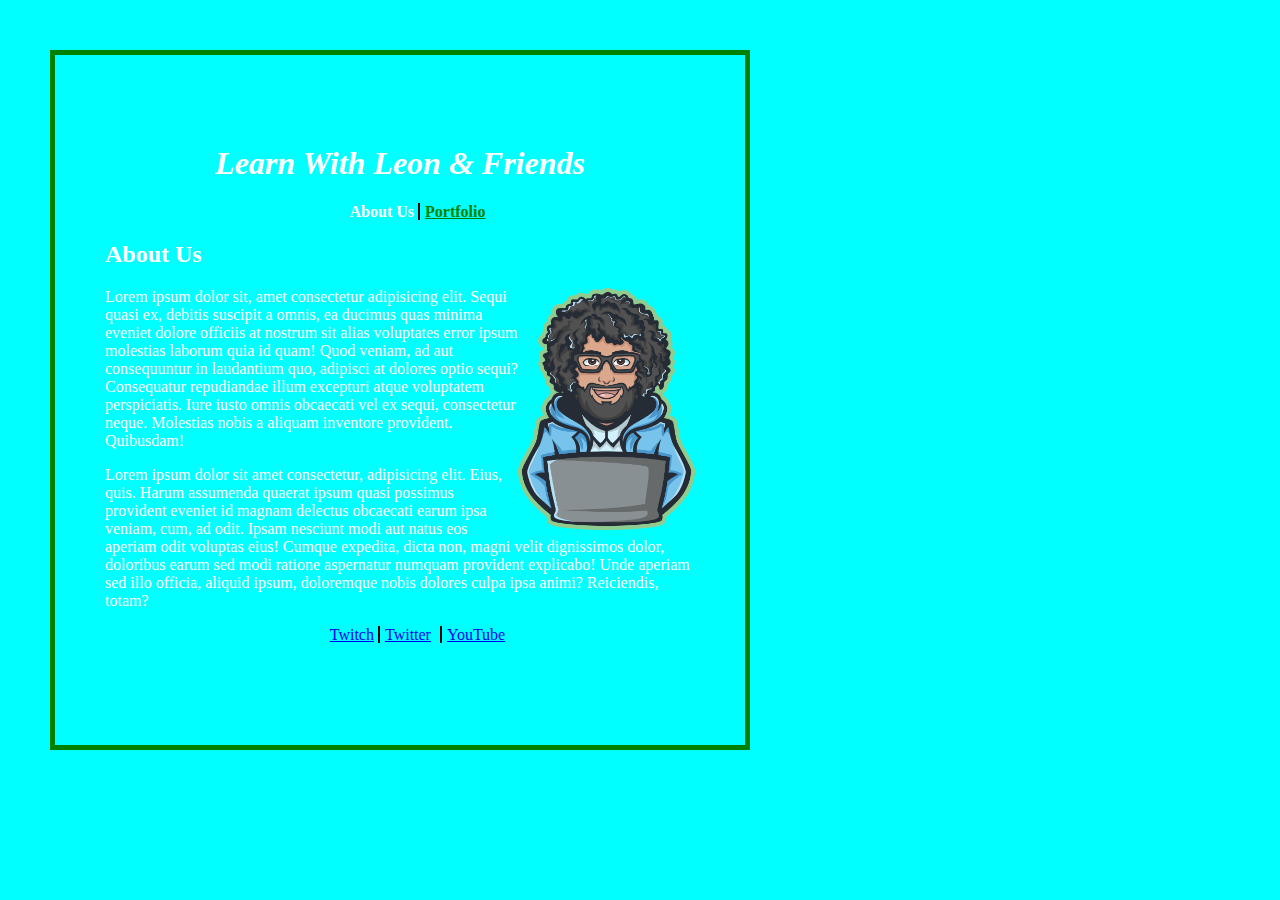
<file: index.html>
<!DOCTYPE html>
<html lang="en">
<head>
    <meta charset="UTF-8">
    <meta http-equiv="X-UA-Compatible" content="IE=edge">
    <meta name="viewport" content="width=device-width, initial-scale=1.0">
    <title>Learn with Leon & Friends</title>
    <link href="leon.css" rel="stylesheet"/>
</head>
<body>
    <header>
        <h1>Learn With Leon & Friends</h1>
        <nav>
            <ul>
                <li>About Us</li>
                <li><a href="#">Portfolio</a></li>
            </ul>
        </nav>    
    </header>
    <main>
        <h2>About Us</h2>
        <img src="logo.png" alt="Leon logo">
        <section>
            <p>Lorem ipsum dolor sit, amet consectetur adipisicing elit. Sequi quasi ex, debitis suscipit a omnis, ea ducimus quas minima eveniet dolore officiis at nostrum sit alias voluptates error ipsum molestias laborum quia id quam! Quod veniam, ad aut consequuntur in laudantium quo, adipisci at dolores optio sequi? Consequatur repudiandae illum excepturi atque voluptatem perspiciatis. Iure iusto omnis obcaecati vel ex sequi, consectetur neque. Molestias nobis a aliquam inventore provident. Quibusdam!</p>
            <p>Lorem ipsum dolor sit amet consectetur, adipisicing elit. Eius, quis. Harum assumenda quaerat ipsum quasi possimus provident eveniet id magnam delectus obcaecati earum ipsa veniam, cum, ad odit. Ipsam nesciunt modi aut natus eos aperiam odit voluptas eius! Cumque expedita, dicta non, magni velit dignissimos dolor, doloribus earum sed modi ratione aspernatur numquam provident explicabo! Unde aperiam sed illo officia, aliquid ipsum, doloremque nobis dolores culpa ipsa animi? Reiciendis, totam?</p>
        </section>    
    </main>
    <footer>
        <ul>
            <li><a href="#">Twitch</a></li>
            <li><a href="#">Twitter</a></li>
            <li><a href="#">YouTube</a></li>
        </ul>
    </footer>
</body>
</html>
</file>
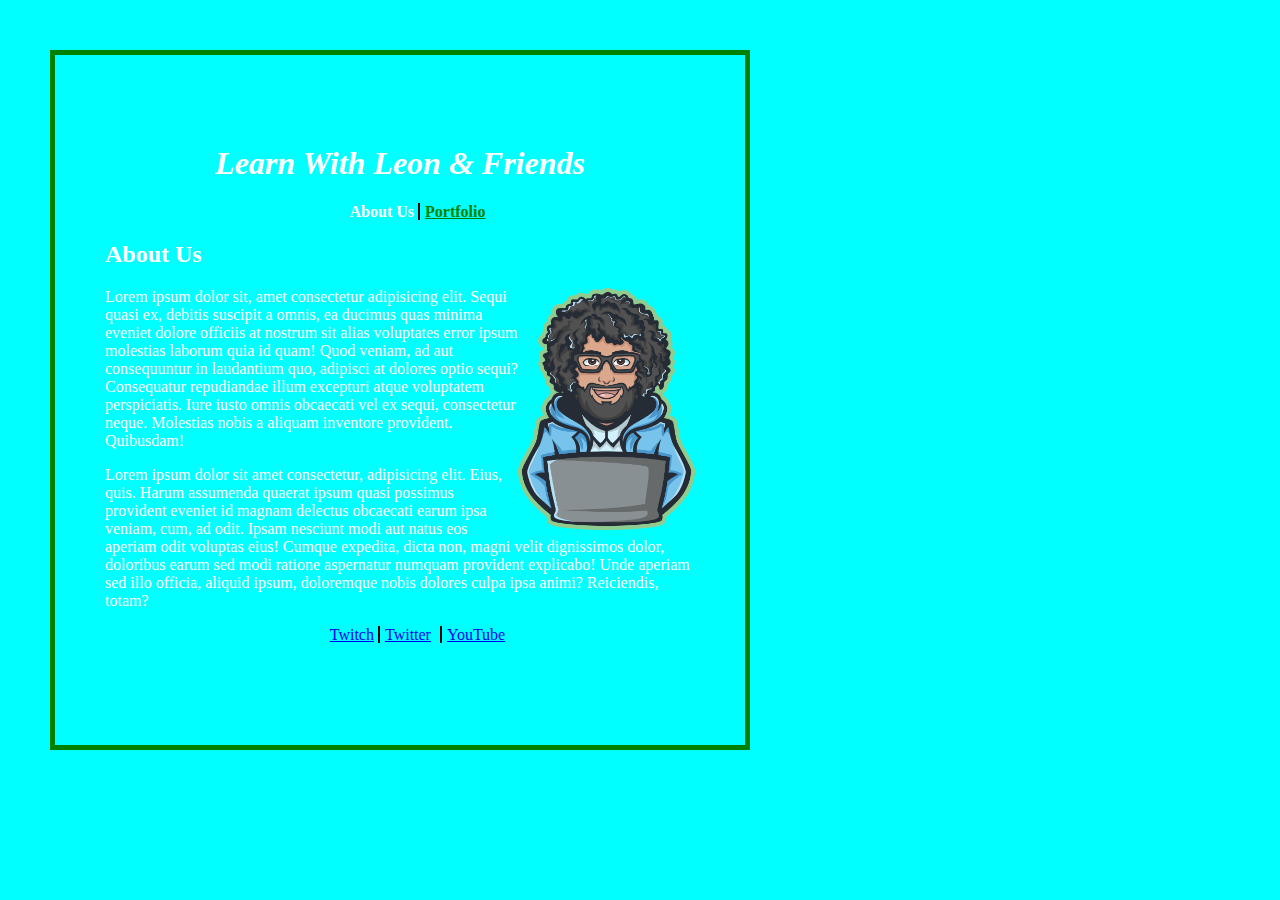
<file: leon.html>
<!DOCTYPE html>
<html lang="en">
<head>
    <meta charset="UTF-8">
    <meta http-equiv="X-UA-Compatible" content="IE=edge">
    <meta name="viewport" content="width=device-width, initial-scale=1.0">
    <title>Learn with Leon & Friends</title>
    <link href="leon.css" rel="stylesheet"/>
</head>
<body>
    <header>
        <h1>Learn With Leon & Friends</h1>
        <nav>
            <ul>
                <li>About Us</li>
                <li><a href="#">Portfolio</a></li>
            </ul>
        </nav>    
    </header>
    <main>
        <h2>About Us</h2>
        <img src="logo.png" alt="Leon logo">
        <section>
            <p>Lorem ipsum dolor sit, amet consectetur adipisicing elit. Sequi quasi ex, debitis suscipit a omnis, ea ducimus quas minima eveniet dolore officiis at nostrum sit alias voluptates error ipsum molestias laborum quia id quam! Quod veniam, ad aut consequuntur in laudantium quo, adipisci at dolores optio sequi? Consequatur repudiandae illum excepturi atque voluptatem perspiciatis. Iure iusto omnis obcaecati vel ex sequi, consectetur neque. Molestias nobis a aliquam inventore provident. Quibusdam!</p>
            <p>Lorem ipsum dolor sit amet consectetur, adipisicing elit. Eius, quis. Harum assumenda quaerat ipsum quasi possimus provident eveniet id magnam delectus obcaecati earum ipsa veniam, cum, ad odit. Ipsam nesciunt modi aut natus eos aperiam odit voluptas eius! Cumque expedita, dicta non, magni velit dignissimos dolor, doloribus earum sed modi ratione aspernatur numquam provident explicabo! Unde aperiam sed illo officia, aliquid ipsum, doloremque nobis dolores culpa ipsa animi? Reiciendis, totam?</p>
        </section>    
    </main>
    <footer>
        <ul>
            <li><a href="#">Twitch</a></li>
            <li><a href="#">Twitter</a></li>
            <li><a href="#">YouTube</a></li>
        </ul>
    </footer>
</body>
</html>
</file>
<file: leon.css>
* {
    box-sizing: border-box;
}

body {
    background: aqua;
    border: 5px solid green;
    margin: 50px;
    padding: 50px;
    height: 700px;
    width: 700px;
    color: white;
}

h1 {
    margin-top: 40px;
    text-align: center;
    font-style: italic;
}

nav {
    font-weight: bold;
}

nav ul li {
    display: inline;
    list-style-type: none;
}

nav a {
    display: inline-block;
    color: green;
}

ul {
    text-align: center;
}

h2 {
    font-weight: bold;
}

li + li {
    border-left: 2px solid black;
    padding: 0 5px 0 5px;
}

img {
    width: 30%;
    float: right;
}

footer ul li {
    display: inline;
    list-style-type: none;
}
</file>
